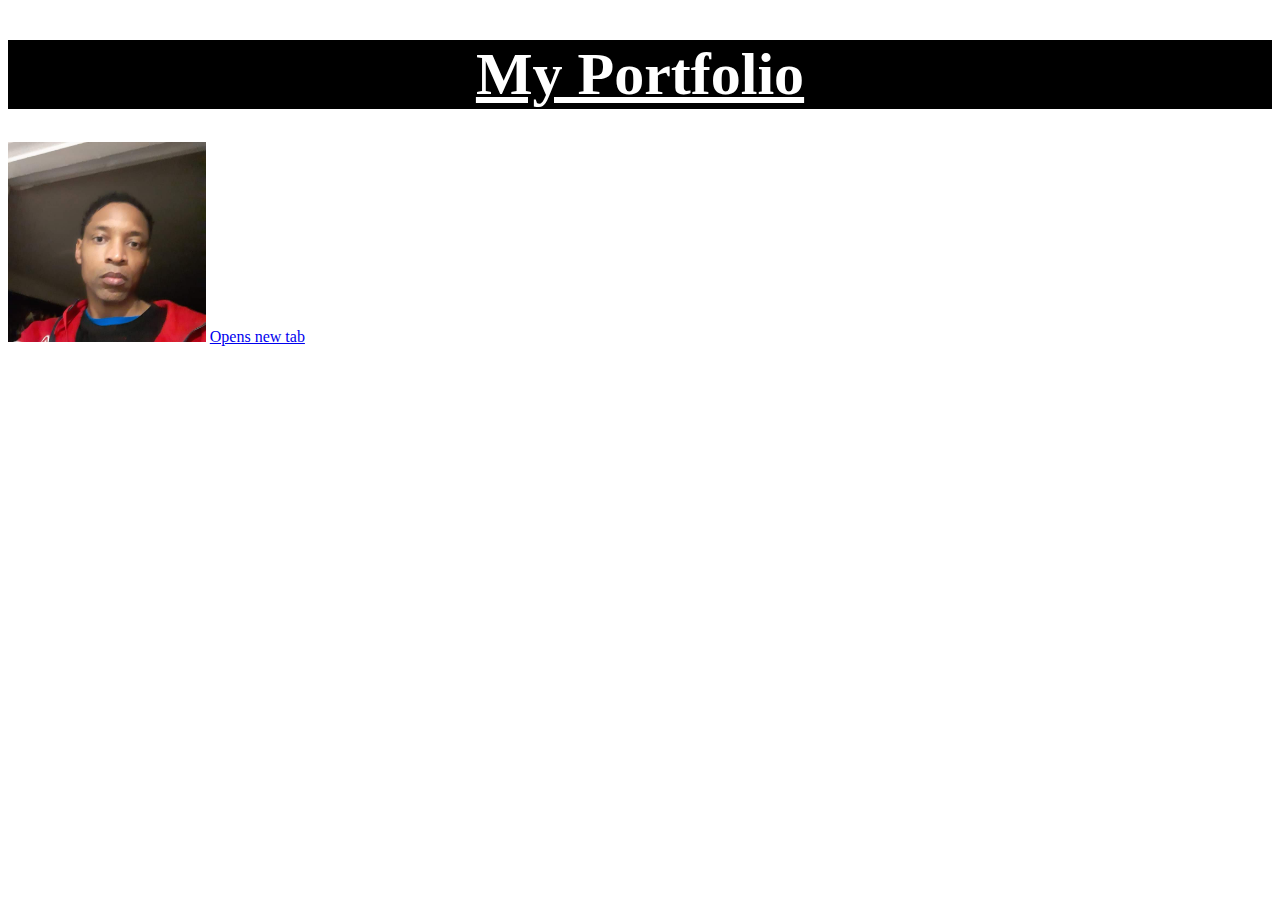
<file: index.html>
<!DOCTYPE html>
<html lang="en">
<head>
  <meta charset="UTF-8">
  <meta name="viewport" content="width=device-width, initial-scale=1.0">
  <title>My Portfolio</title>

  <style>
    h1 {
      margin-bottom: 15px;
      font-size: 60px;
      color: white;
      text-align: center;
      text-decoration: underline;
      background-color: black;
  
      


  </style>
</head>


<body>
  
 <h1>My Portfolio</h1>
<br>
<img src ="./images/Cool.jpg" height="200"
ggle="collapse" data-target="#navbarSupportedContent" aria-controls="navbarSupportedContent" aria-expa
/>
<a href="https://www.google.com" target="_blank">Opens new tab</a
</body>
</html>
</file>
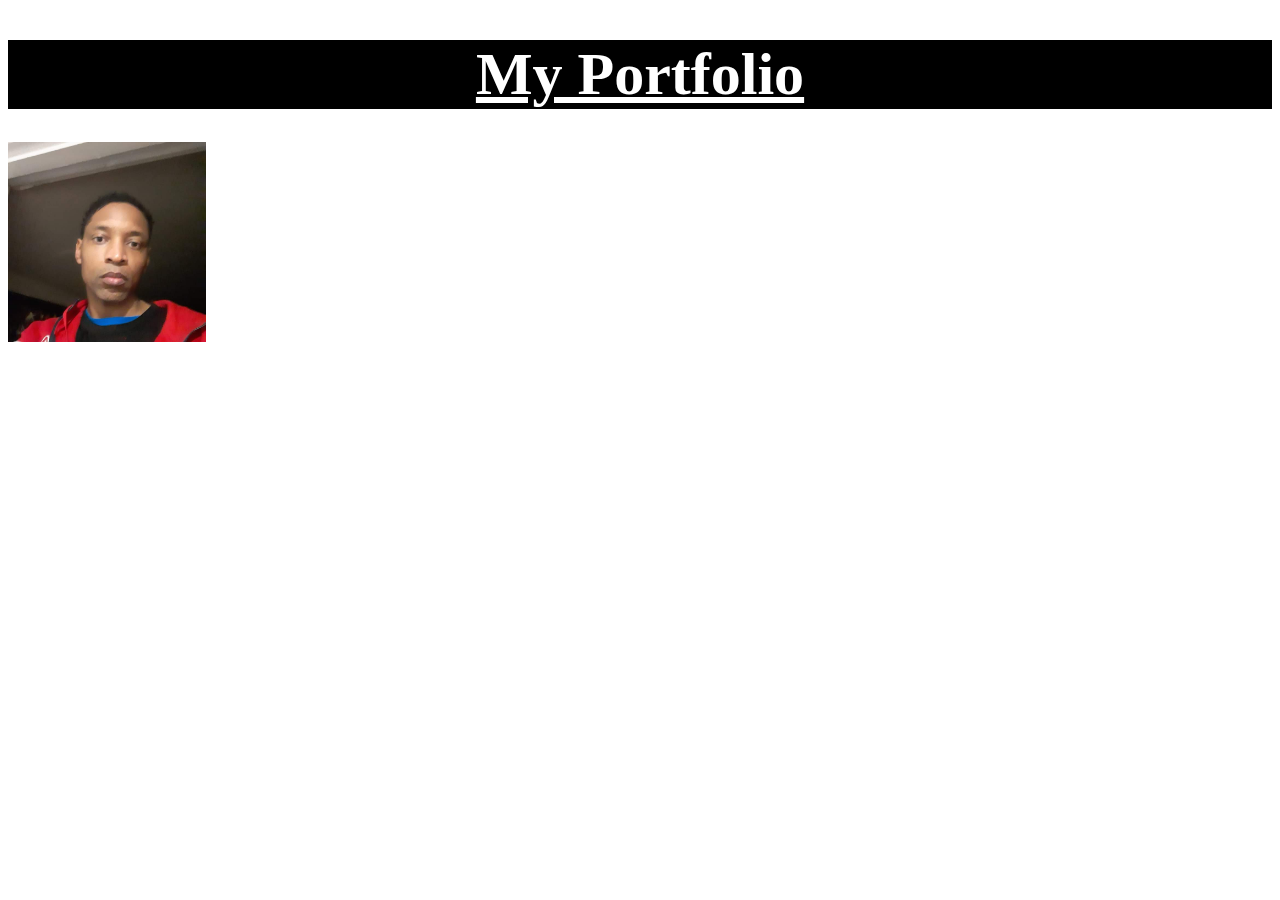
<file: MyPortfolio.html>
<!DOCTYPE html>
<html lang="en">
<head>
  <meta charset="UTF-8">
  <meta name="viewport" content="width=device-width, initial-scale=1.0">
  <title>Document</title>
 <link rel="stylesheet" href="style.css">
</head>
<body>
 <h1>My Portfolio</h1>
<br>
<img src ="./images/Cool.jpg" height="200"
ggle="collapse" data-target="#navbarSupportedContent" aria-controls="navbarSupportedContent" aria-expa
/>

     
    
</body>
</html>
</file>
<file: style.css>
h1 {
      margin-bottom: 15px;
      font-size: 60px;
      color: white;
      text-align: center;
      text-decoration: underline;
      background-color: black;
    }
</file>
